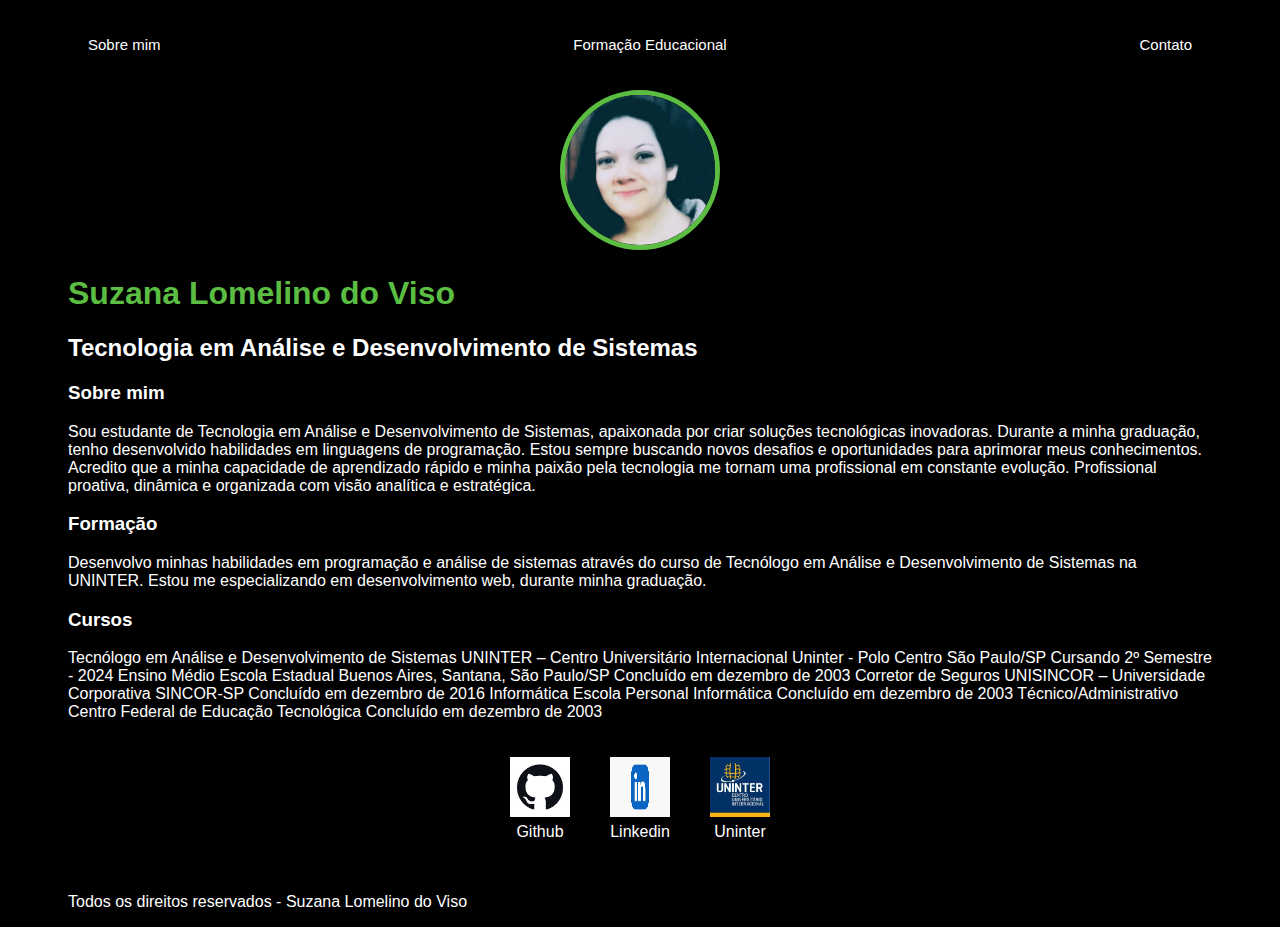
<file: index.html>
<!DOCTYPE html>
<html lang="en">
<head>
    <meta charset="UTF-8">
    <meta http-equiv="X-UA-Compatible" content="IE=edge">
    <meta name="viewport" content="width=device-width, initial-scale=1.0">
    <title>Portifólio Pessoal</title>
    <link rel="stylesheet" href="index.css">
</head>

<body>
    <div class="container">    
    <nav>
        <ul>
            <li>
               <a href="index.html">Sobre mim</a>
            </li>
            <li>
                <a href="academic background.html">Formação Educacional</a>
            </li>
            <li>
                <a href="contact.html">Contato</a>
            </li>
        </ul>
    </nav>

    <header>
        <div class="center">
            <img src="./img/Suzana.png"></img>
        </div>
        <h1> Suzana Lomelino do Viso </h1>
        <h2> Tecnologia em Análise e Desenvolvimento de Sistemas </h2>
           </header>

           <main>
               <section>
                   <h3>Sobre mim</h3>
                   <p>
                    Sou estudante de Tecnologia em Análise e Desenvolvimento de Sistemas, 
                    apaixonada por criar soluções tecnológicas inovadoras. 
                    Durante a minha graduação, tenho desenvolvido habilidades em linguagens de programação. 
                    Estou sempre buscando novos desafios e oportunidades para aprimorar meus 
                    conhecimentos. Acredito que a minha capacidade de aprendizado rápido e minha 
                    paixão pela tecnologia me tornam uma profissional em constante evolução.
                    Profissional proativa, dinâmica e organizada com visão analítica e estratégica. 
                   </p>
            </section>
            <section>
                <h3>Formação</h3>
                <p>
                    Desenvolvo minhas habilidades em programação e análise de sistemas através do curso de 
                    Tecnólogo em Análise e Desenvolvimento de Sistemas na UNINTER.
                    Estou me especializando em desenvolvimento web, durante minha graduação.                    
                </p>
         </section>
         <section>
            <h3>Cursos</h3>
            <p>
                Tecnólogo em Análise e Desenvolvimento de Sistemas UNINTER – 
                Centro Universitário Internacional Uninter - Polo Centro São Paulo/SP
                Cursando 2º Semestre - 2024
                Ensino Médio
                Escola Estadual Buenos Aires, Santana, São Paulo/SP
                Concluído em dezembro de 2003
                Corretor de Seguros UNISINCOR – Universidade Corporativa SINCOR-SP
                Concluído em dezembro de 2016
                Informática
                Escola Personal Informática
                Concluído em dezembro de 2003
                Técnico/Administrativo
                Centro Federal de Educação Tecnológica
                Concluído em dezembro de 2003                            
            </p>
     </section>
        </main>
        <footer>
            <a href="https://github.com/Suzana-hub39" target="_blank" rel="noopener noreferrer">
                <img src="./img/github.jpeg"></img>
               <p>Github</p>
            </a>
            <a href="https://www.linkedin.com/in/" target="_blank" rel="noopener noreferrer">
                <img src="./img/linkedin.jpeg"></img>
                <p>Linkedin</p>
             </a>
             <a href="https://univirtus.uninter.com/" target="_blank" rel="noopener noreferrer">
                <img src="./img/uninter.jpeg"></img>
                <p>Uninter</p>
             </a>

        </footer>
        <div id="footer">
            <p>Todos os direitos reservados - Suzana Lomelino do Viso</p>
        </div>
    </div>
</body>

</html>
</file>
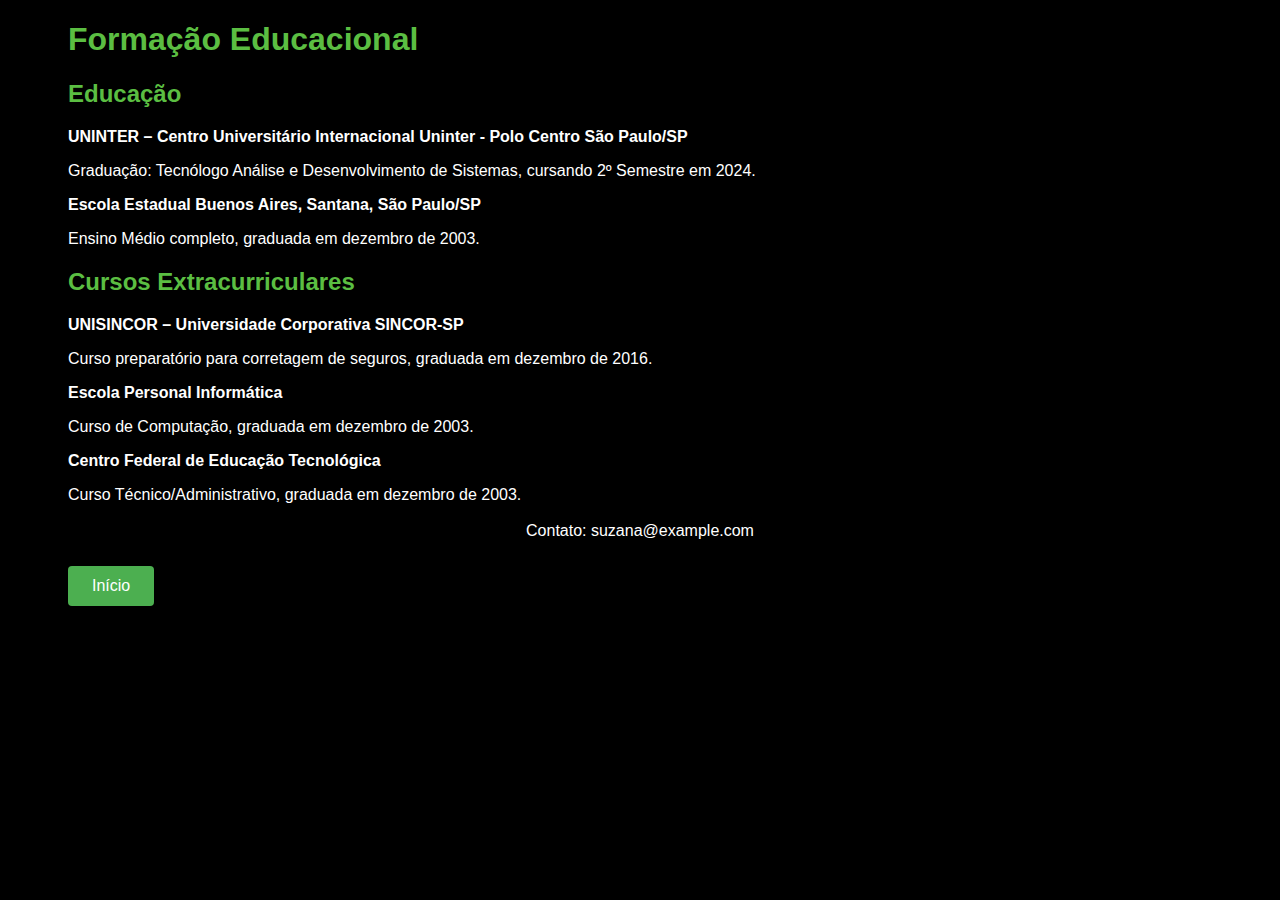
<file: academic background.html>
<!DOCTYPE html>
<html lang="pt-BR">
<head>
    <meta charset="UTF-8">
    <meta name="viewport" content="width=device-width, initial-scale=1.0">
    <title>Formação</title>
    <link rel="stylesheet" href="academic background.css">
</head>
<body>
    <div class="container">
    <header>
        <h1>Formação Educacional</h1>
    </header>
    <main>
        
        <section id="educacao">
            <h2>Educação</h2>
            <p><strong>UNINTER – Centro Universitário Internacional Uninter - Polo Centro São Paulo/SP</strong></p>
            <p>Graduação: Tecnólogo Análise e Desenvolvimento de Sistemas, cursando 2º Semestre em 2024.</p>

            <p><strong>Escola Estadual Buenos Aires, Santana, São Paulo/SP</strong></p>
            <p>Ensino Médio completo, graduada em dezembro de 2003.</p>
        </section>

        <section id="cursos-extracurriculares">
            <h2>Cursos Extracurriculares</h2>
            <p><strong>UNISINCOR – Universidade Corporativa SINCOR-SP</strong></p>
            <p>Curso preparatório para corretagem de seguros, graduada em dezembro de 2016.</p>

            <p><strong>Escola Personal Informática</strong></p>
            <p>Curso de Computação, graduada em dezembro de 2003.</p>

            <p><strong>Centro Federal de Educação Tecnológica</strong></p>
            <p>Curso Técnico/Administrativo, graduada em dezembro de 2003.</p>
        </section>
             
    </main>
    <footer>
        <p>Contato: suzana@example.com</p>
    </footer>
    <section> 
        <button onclick="window.location.href='index.html';">Início
        </button>
    </section>    
    </div>
</body>
</html>
</file>
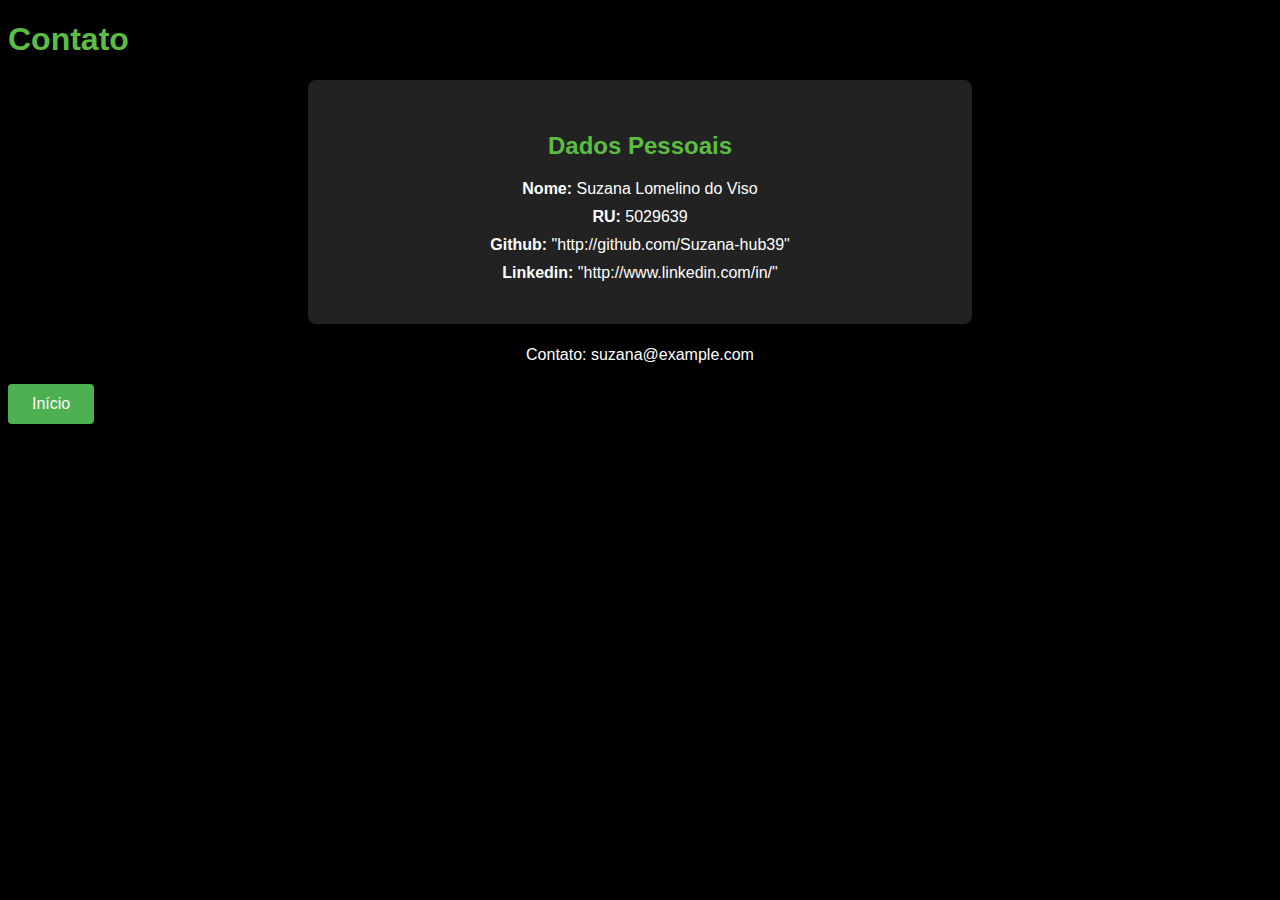
<file: contact.html>
<!DOCTYPE html>
<html lang="pt-BR">
<head>
    <meta charset="UTF-8">
    <meta name="viewport" content="width=device-width, initial-scale=1.0">
    <title>Contato</title>
    <link rel="stylesheet" href="contact.css">
</head>
<body>
    <header>
        <h1>Contato</h1>
    </header>
    <main>
        <section id="contato">
            <h2>Dados Pessoais</h2>
            <p><strong>Nome:</strong> Suzana Lomelino do Viso</p>
            <p><strong>RU:</strong> 5029639</p>
            <p><strong>Github:</strong> "http://github.com/Suzana-hub39"</p>
            <p><strong>Linkedin:</strong> "http://www.linkedin.com/in/"</p>
            
        </section>
    </main>
    <footer>
        <p>Contato: suzana@example.com</p>
    </footer>
    <section> 
        <button onclick="window.location.href='index.html';">Início
        </button>
    </section>    
    </div>
</body>
</html>
</file>
<file: index.css>
body {
    color: white;
    background-color: black;
    font-family: Arial, Helvetica, sans-serif
}

ul {
    display: flex;
    justify-content: space-between;
    list-style-type: none;
    align-items: center;
    padding: 20px
}

a {
    color: white;
    text-decoration: none;
}

header img {
    width: 150px;
    height: 150px;
    border-radius: 50%;
    border: 5px solid #5BBE42;
}

.center {
    text-align: center;
}

h1 {
    color: #5BBE42;
}

footer img {
    width: 60px;
    height: 60px;   
}

footer {
    display: flex;
    justify-content: center;
}

footer a {
    margin: 20px;
    text-align: center;
}

footer p {
    margin-top: 2px;
}

.container {
    padding: 0px 60px;    
}

nav a {
    font-size: 15px;
}

nav a:hover {
    color: #5BBE42;
}
</file>
<file: academic background.css>
body {
    color: white;
    background-color: black;
    font-family: Arial, Helvetica, sans-serif
}

ul {
    display: flex;
    justify-content: space-between;
    list-style-type: none;
    align-items: center;
    padding: 20px
}

a {
    color: white;
    text-decoration: none;
}

header img {
    width: 150px;
    height: 150px;
    border-radius: 50%;
    border: 5px solid #5BBE42;
}

.center {
    text-align: center;
}

h1 {
    color: #5BBE42;
}

h2 {
    color: #5BBE42;
}

footer img {
    width: 60px;
    height: 60px;   
}

footer {
    display: flex;
    justify-content: center;
}

footer a {
    margin: 20px;
    text-align: center;
}

footer p {
    margin-top: 2px;
}

.container {
    padding: 0px 60px;    
}

nav a {
    font-size: 15px;
}

nav a:hover {
    color: #5BBE42;
}

button {
    padding: 0.7em 1.5em;
    color: white;
    background-color: #4CAF50;
    border: none;
    border-radius: 4px;
    cursor: pointer;
    font-size: 1em;
    margin: 10px 0;
}

button:hover {
    background-color: #45a049;
}
</file>
<file: contact.css>
body {
    color: white;
    background-color: black;
    font-family: Arial, Helvetica, sans-serif
}

ul {
    display: flex;
    justify-content: space-between;
    list-style-type: none;
    align-items: center;
    padding: 20px
}

a {
    color: white;
    text-decoration: none;
}

.center {
    text-align: center;
}

h1 {
    color: #5BBE42;
}

h2 {
    color: #5BBE42;
}

footer {
    display: flex;
    justify-content: center;
}

.container {
    max-width: 600px;
    margin: 20px auto;
    padding: 2em;
    background-color: #222;
    border-radius: 8px;
    box-shadow: 0 0 10px rgba(0, 0, 0, 0.1);
    text-align: center;
}

p {
    margin: 10px 0;
}

nav a {
    font-size: 15px;
}

nav a:hover {
    color: #5BBE42;
}

button {
    padding: 0.7em 1.5em;
    color: white;
    background-color: #4CAF50;
    border: none;
    border-radius: 4px;
    cursor: pointer;
    font-size: 1em;
    margin: 10px 0;
}

button:hover {
    background-color: #45a049;
}


body {
    color: white;
    background-color: black;
    font-family: Arial, Helvetica, sans-serif;
}

ul {
    display: flex;
    justify-content: space-between;
    list-style-type: none;
    align-items: center;
    padding: 20px;
}

a {
    color: white;
    text-decoration: none;
}

header img {
    width: 150px;
    height: 150px;
    border-radius: 50%;
    border: 5px solid #5BBE42;
}

.center {
    text-align: center;
}

h1 {
    color: #5BBE42;
}

h2 {
    color: #5BBE42;
}

footer img {
    width: 60px;
    height: 60px;   
}

footer {
    display: flex;
    justify-content: center;
}

footer a {
    margin: 20px;
    text-align: center;
}

footer p {
    margin-top: 2px;
}

.container {
    padding: 0px 60px;    
}

nav a {
    font-size: 15px;
}

nav a:hover {
    color: #5BBE42;
}

button {
    padding: 0.7em 1.5em;
    color: white;
    background-color: #4CAF50;
    border: none;
    border-radius: 4px;
    cursor: pointer;
    font-size: 1em;
    margin: 10px 0;
}

button:hover {
    background-color: #45a049;
}

#contato {
    max-width: 600px;
    margin: 20px auto;
    padding: 2em;
    background-color: #222;
    border-radius: 8px;
    box-shadow: 0 0 10px rgba(0, 0, 0, 0.1);
    text-align: center;
}

#contato p {
    margin: 10px 0;
}
</file>
